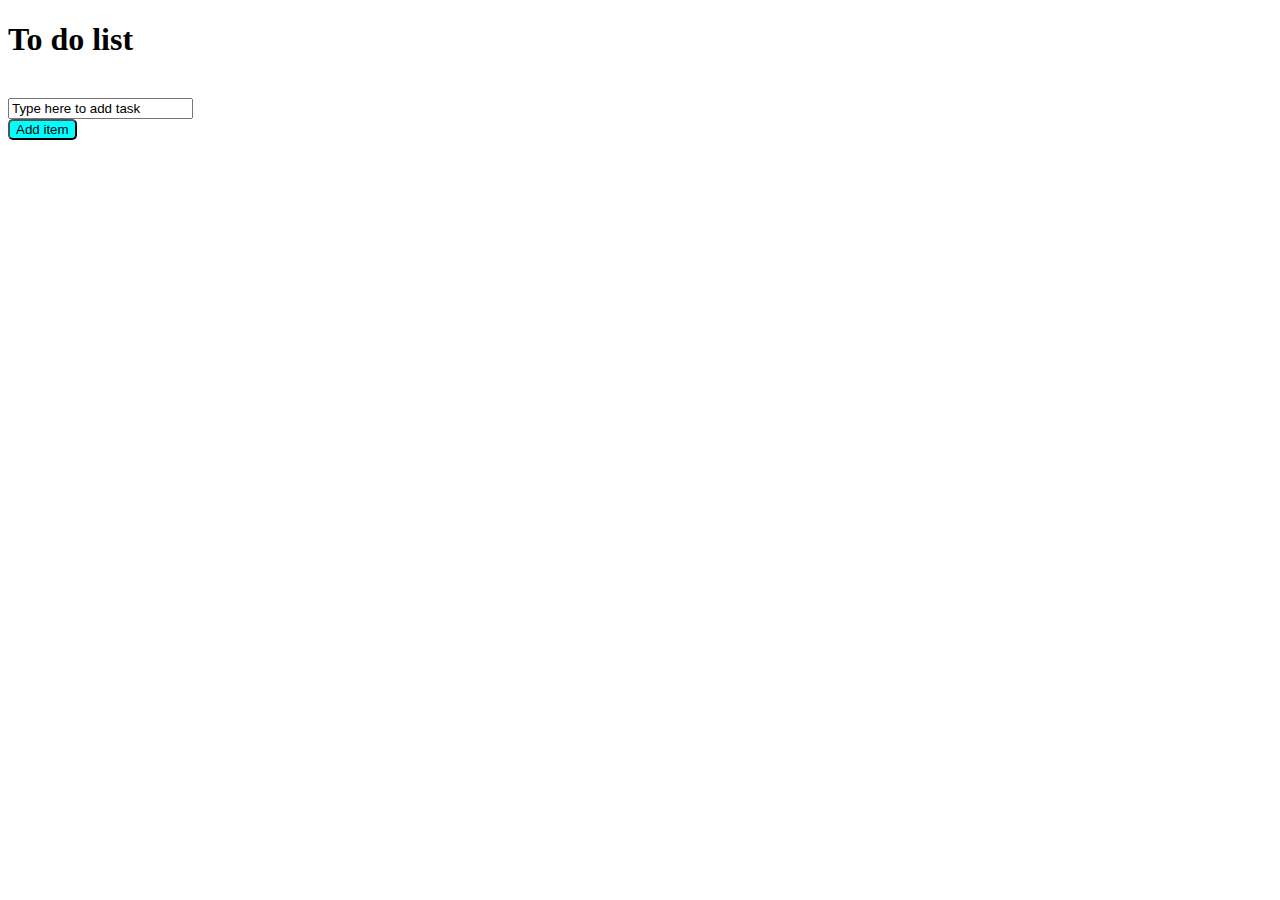
<file: list.html>
<!DOCTYPE HTML>
<html>
<head>
<title>List - Dertermenter</title>
<style>
input[type="button"] {
  background-color: cyan;
  border-radius: 5px
  }
  </style>
  <script>
function add() {
alert("Remember you're fat!")
}
  </script>
  </head>
<body>
<h1><b>To do list</b></h1>
<br>
<input type="text" value="Type here to add task"/>
<br>
<input type="button" value="Add item" onclick"addItem();"/>
<br>
</body>
</html>
</file>
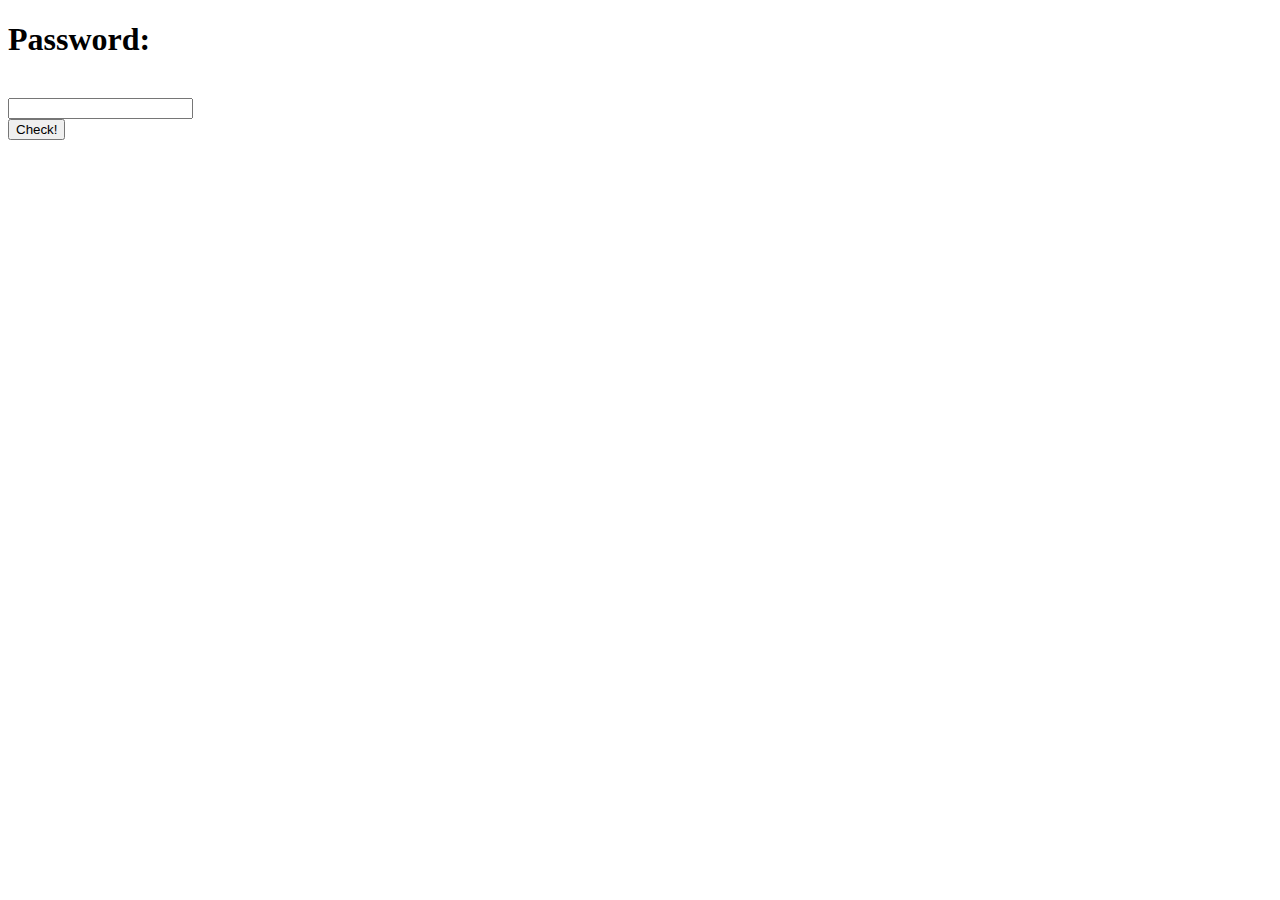
<file: password.html>
<!DOCTYPE html>
<html>
<head>
<title>Password - dertermenter</title>
<script>
function check() {
  var p = document.getElementById("password");
  var pe = password.value;
  if (pe == "thenights2015") {
      return true
  }
  alert("wrong!");
  return false;
}
</script>
</head>
<body>
<h1>Password:</h1>
<br>
<input id="password" type="password"/>
<br> 
<a href="https://www.youtube.com/watch?v=UtF6Jej8yb4" onclick="return check();">
  <button>Check!</button>
  </a>
</script>
</html>
</file>
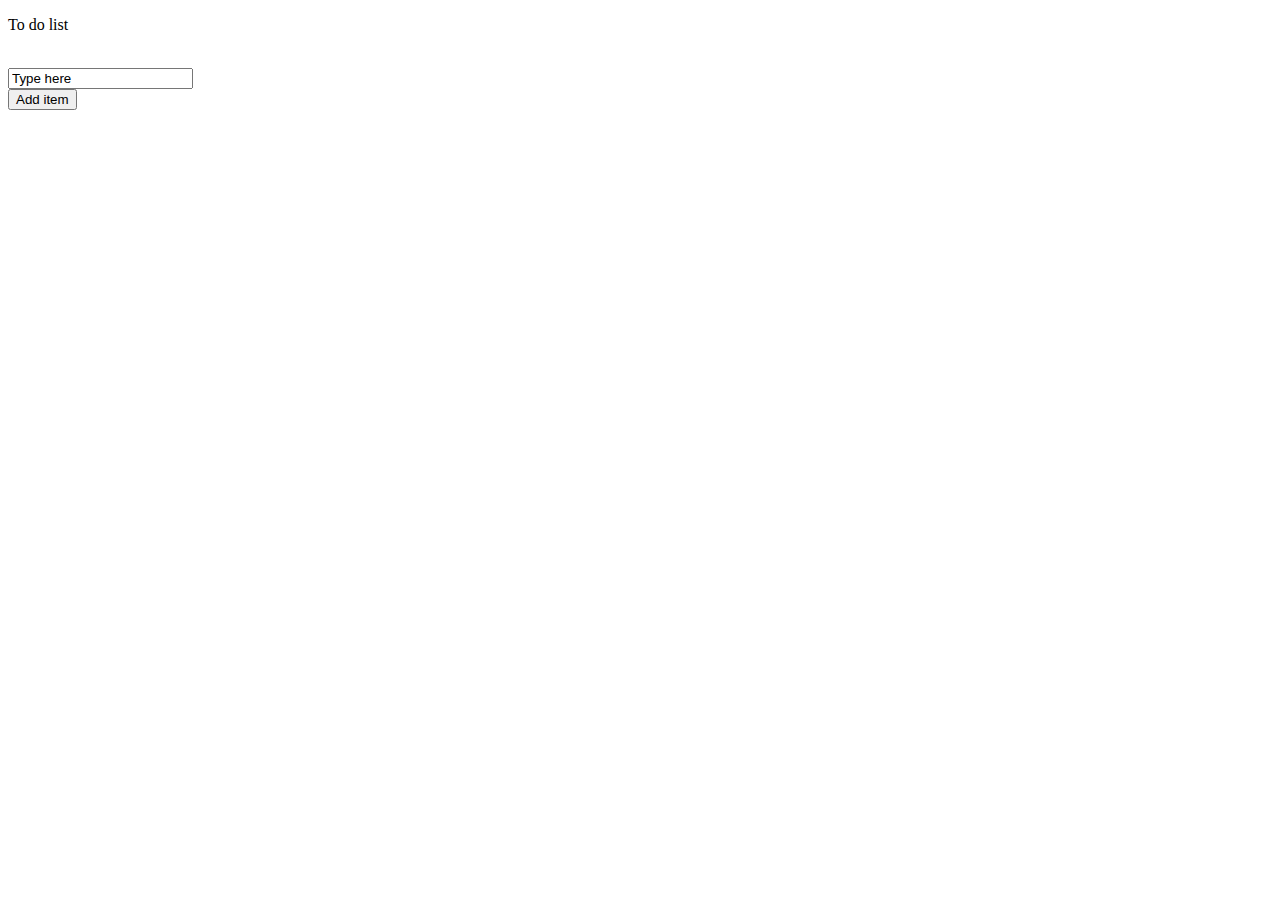
<file: testlist.html>
<!DOCTYPE html>
<html>
<head>
  <title>To do list</title>
  <script>
    function addItem() {
      var newItem = document.createElement("div");
      newItem.innerHTML = document.getElementById("box").value;
      newItem.onclick = removeItem;
      document.getElementById("list).appendChild(newItem);
                              }
function removeItem() {
document.getElementById("list").removeChild(this):
      }
  </script>
  </head>
  <body>
    <p>To do list</p>
    <br>
    <input type="text" id="box" value="Type here"/>
    <br>
    <input type="button" value="Add item" onclick = "addItem();"/>
    <br>
    <div id="list"></div>
    <body>
      </html>
</file>
